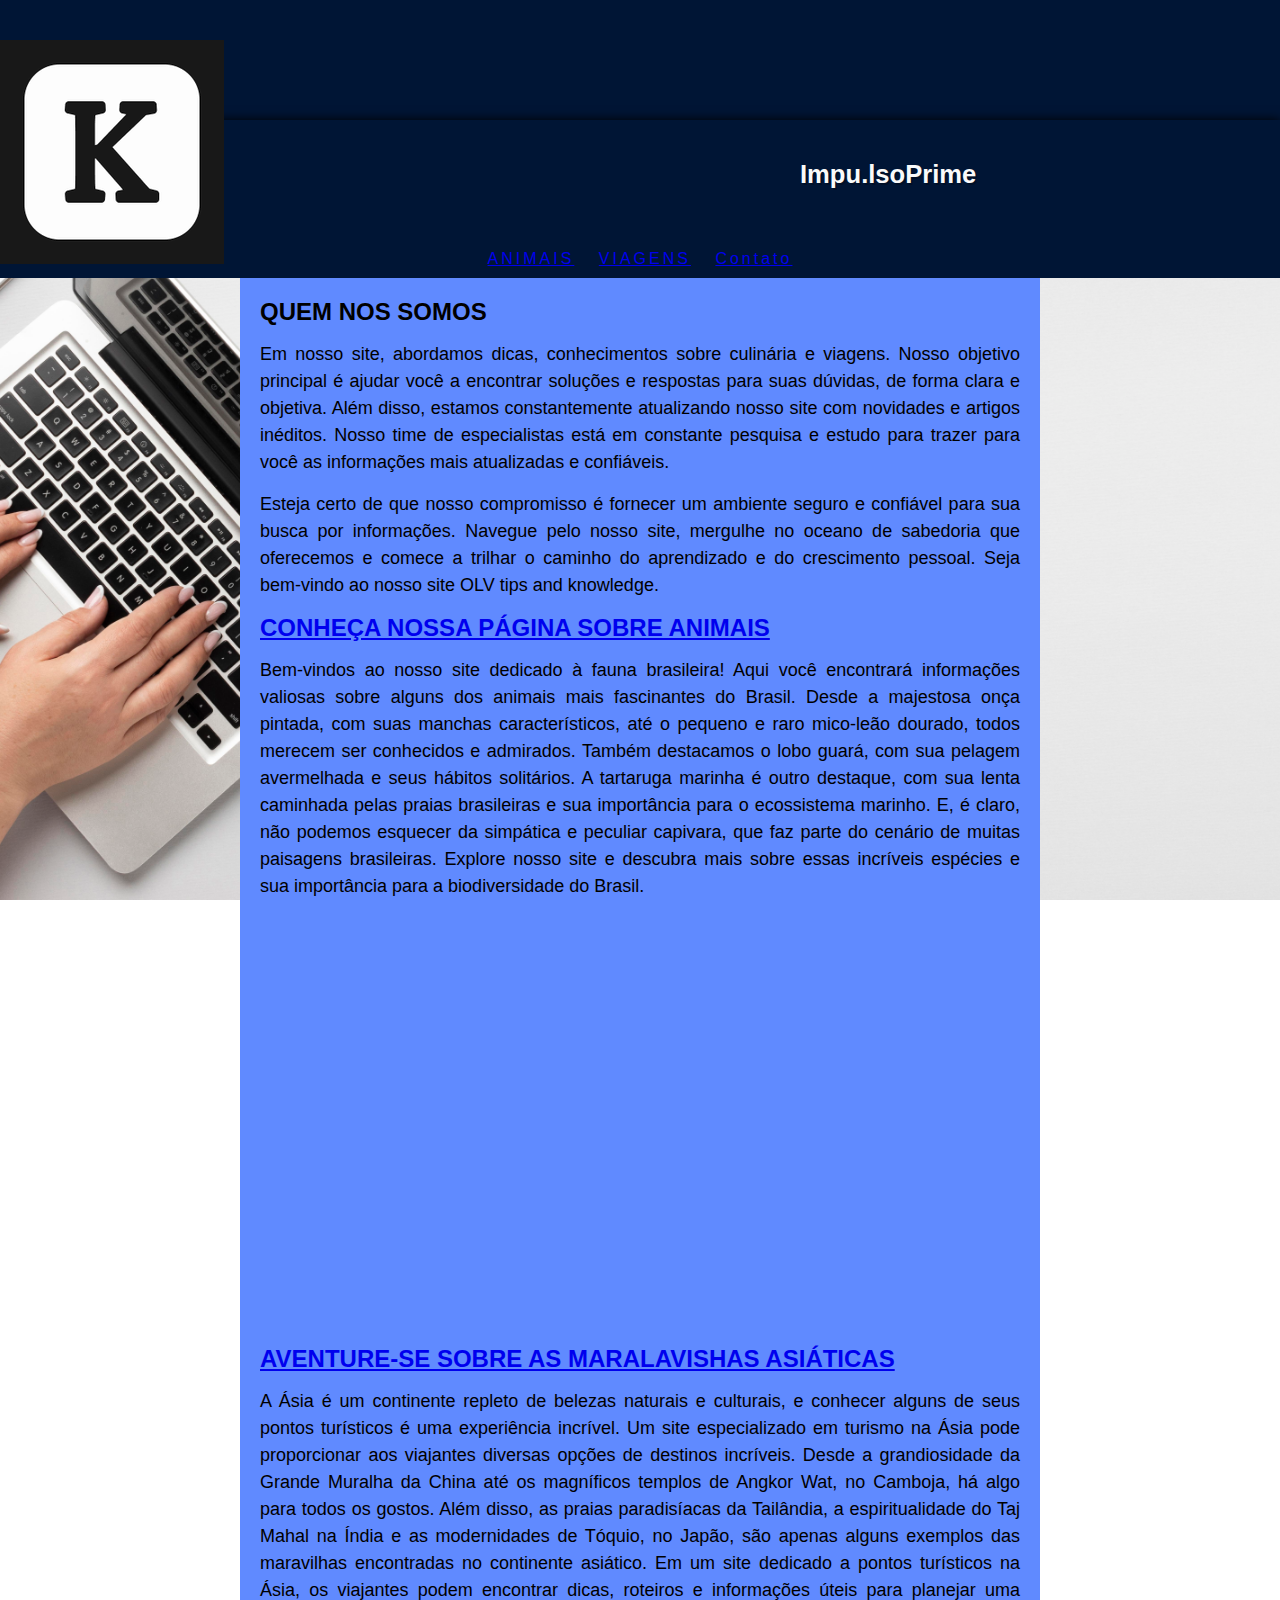
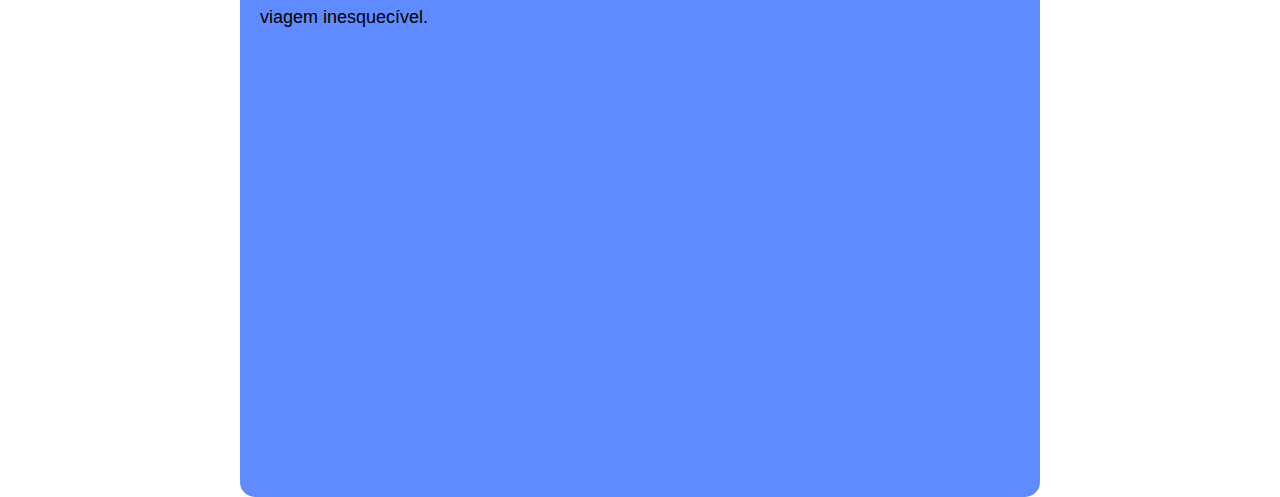
<file: home.html>
<!DOCTYPE html>
<html lang="en">
<head>
    <meta charset="UTF-8">
    <meta name="viewport" content="width=device-width, initial-scale=1.0">
    <link rel="stylesheet" href="style-HOME.css">
    <link rel="shortcut icon" href="icondosite.jpg" type="image/x-icon">
    <title>Impu.lsoPrime</title>
    
</head>
<body>
    <header> 
        <div class="png">
            <h1><a href="https://pay.kirvano.com/a87ddc80-1da3-4905-b578-30acfeff9eb7" target="_blank"><img src="download.png" alt="" srcset=""></h1></a>
        </div>
    </header>
    <header class="h3">  
                <h3>
                    Impu.lsoPrime
                </h3>
    </header>
    <nav class="main-nav">
        <ul>
            <li><a href="index.html">ANIMAIS</a></li>
            <li><a href="Viagens.htm">VIAGENS</a></li>
            <li><a href="mailto:tim@gmail.com">Contato</a></li>
        </ul>
    </nav>
    <main>
        <article>
         <h2>QUEM NOS SOMOS</h2><p>Em nosso site, abordamos dicas, conhecimentos sobre culinária e viagens. Nosso objetivo principal é ajudar você a encontrar soluções e respostas para suas dúvidas, de forma clara e objetiva. Além disso, estamos constantemente atualizando nosso site com novidades e artigos inéditos. Nosso time de especialistas está em constante pesquisa e estudo para trazer para você as informações mais atualizadas e confiáveis.</p>
<p>Esteja certo de que nosso compromisso é fornecer um ambiente seguro e confiável para sua busca por informações. Navegue pelo nosso site, mergulhe no oceano de sabedoria que oferecemos e comece a trilhar o caminho do aprendizado e do crescimento pessoal. Seja bem-vindo ao nosso site OLV tips and knowledge. </p>
        <h2><a href="index.html">CONHEÇA NOSSA PÁGINA SOBRE ANIMAIS</a></h2>
        <p>Bem-vindos ao nosso site dedicado à fauna brasileira! Aqui você encontrará informações valiosas sobre alguns dos animais mais fascinantes do Brasil. Desde a majestosa onça pintada, com suas manchas característicos, até o pequeno e raro mico-leão dourado, todos merecem ser conhecidos e admirados. Também destacamos o lobo guará, com sua pelagem avermelhada e seus hábitos solitários. A tartaruga marinha é outro destaque, com sua lenta caminhada pelas praias brasileiras e sua importância para o ecossistema marinho. E, é claro, não podemos esquecer da simpática e peculiar capivara, que faz parte do cenário de muitas paisagens brasileiras. Explore nosso site e descubra mais sobre essas incríveis espécies e sua importância para a biodiversidade do Brasil.</p>
        <div class="video"><iframe width="560" height="315" src="https://www.youtube.com/embed/AhP5Tg_BLIk?si=qg9Y_UrsyuR1l-mw" title="YouTube video player" frameborder="0" allow="accelerometer; autoplay; clipboard-write; encrypted-media; gyroscope; picture-in-picture; web-share" referrerpolicy="strict-origin-when-cross-origin" allowfullscreen></iframe></div>

        <h2><a href="Viagens.htm">AVENTURE-SE SOBRE AS MARALAVISHAS ASIÁTICAS</a></h2>
        <p>A Ásia é um continente repleto de belezas naturais e culturais, e conhecer alguns de seus pontos turísticos é uma experiência incrível. Um site especializado em turismo na Ásia pode proporcionar aos viajantes diversas opções de destinos incríveis. Desde a grandiosidade da Grande Muralha da China até os magníficos templos de Angkor Wat, no Camboja, há algo para todos os gostos. Além disso, as praias paradisíacas da Tailândia, a espiritualidade do Taj Mahal na Índia e as modernidades de Tóquio, no Japão, são apenas alguns exemplos das maravilhas encontradas no continente asiático. Em um site dedicado a pontos turísticos na Ásia, os viajantes podem encontrar dicas, roteiros e informações úteis para planejar uma viagem inesquecível. </p>
        <div class="video"><iframe width="560" height="315" src="https://www.youtube.com/embed/hXAjjH5M8hY?si=ds-bWyVv37cr8rpI" title="YouTube video player" frameborder="0" allow="accelerometer; autoplay; clipboard-write; encrypted-media; gyroscope; picture-in-picture; web-share" referrerpolicy="strict-origin-when-cross-origin" allowfullscreen></iframe></div>
        </article>
    </main>
</body>
</html>
</file>
<file: style-HOME.css>
@media (max-width: 1024px) and (orientation: portrait) {
    .main-navigation {
        flex-direction: column;
    }
}

@media (max-width: 915px) and (orientation: landscape) {
    .main-nav {
        flex-direction: column;
    }
}
:root{
    --cor0: #fafafa;
    --cor1: #608aff;
    --cor2: #00f7ff;
    --cor3: #00c3ff;
    --cor4: #1f6774;
    --cor5: #001535;
    --fonte-padrao: Arial, Verdana, Helvetica, Sans-serif;
    --fonte-destaque: Arial;

}

*{
    margin: 0;
    padding: 0;
    box-sizing: border-box;
    font-family:Arial, Helvetica, sans-serif;
}

header {
    height: 120px;
    text-align: center;
    background-color: var(--cor5);
    padding-top: 40px;
    box-shadow: 0px 0px 10px black;
}

header > p{
    color: #ffffff;
    font-size: 1.2em;
    margin-top: 10px;
    width: 100%;
    margin-bottom: 20%;
}


header > h3 {
    color: var(--cor0);
    font-family:Arial, Helvetica, sans-serif;
    font-size: 1.6em;
    text-shadow: 2px 2px 0px rgba(0, 0, 0, 0.267);
    padding-left: 50rem;
    padding-right: 50rem;
    height: 100%;
}
/*ESTILO BARRA DE NAVEGAÇÃO*/
nav{
    background-color: var(--cor5);
    padding: 10px;
    color: var(--cor0);
    justify-content: center;
    display: flex;
    font-family: Arial, Helvetica, sans-serif;
    width: 100%;
}
/*ESTILO LI*/
li { 
    letter-spacing: 3px;
    margin: auto;
    padding: 10px;
    display: inline;
    text-decoration: none;
}

li:hover {
    background-color: var(--cor2);
    color: #00c3ff;
}

main {
    min-width: 500px;
    max-width: 800px;
    margin: auto;
    padding: 20px;
    border-radius: 0px 0px 15px 15px;
    background-color: var(--cor1);
}

main p {
    text-align: justify;
    line-height: 1.5em;
    font-size: large;
    margin: 15px 0px;
    font-family: Arial, Helvetica, sans-serif;
    font-style: normal;
}
body{
    background-image: url(bg-body/top-view-person-writing-laptop-with-copy-space.jpg);
    background-size: cover;
    background-attachment: fixed;
    background-position: center;
}
main h2 {
    font-family: Arial, Helvetica, sans-serif;
}

/* DIV VIDEO */
div.video > iframe {
    position: absolute;
    top: 5%;
    left: 5%;
    width: 90%;
    height: 90%;
}

div.video {
position: relative;
padding: 20px;
padding-bottom: 54%;
margin-bottom: 0px -20px 30px -20px;
}
.png {  
   width:100%;
   padding-left: 0rem;
   padding-right: 100rem;
   height: 100%;
}
footer {
    text-align: center;
}
</file>
